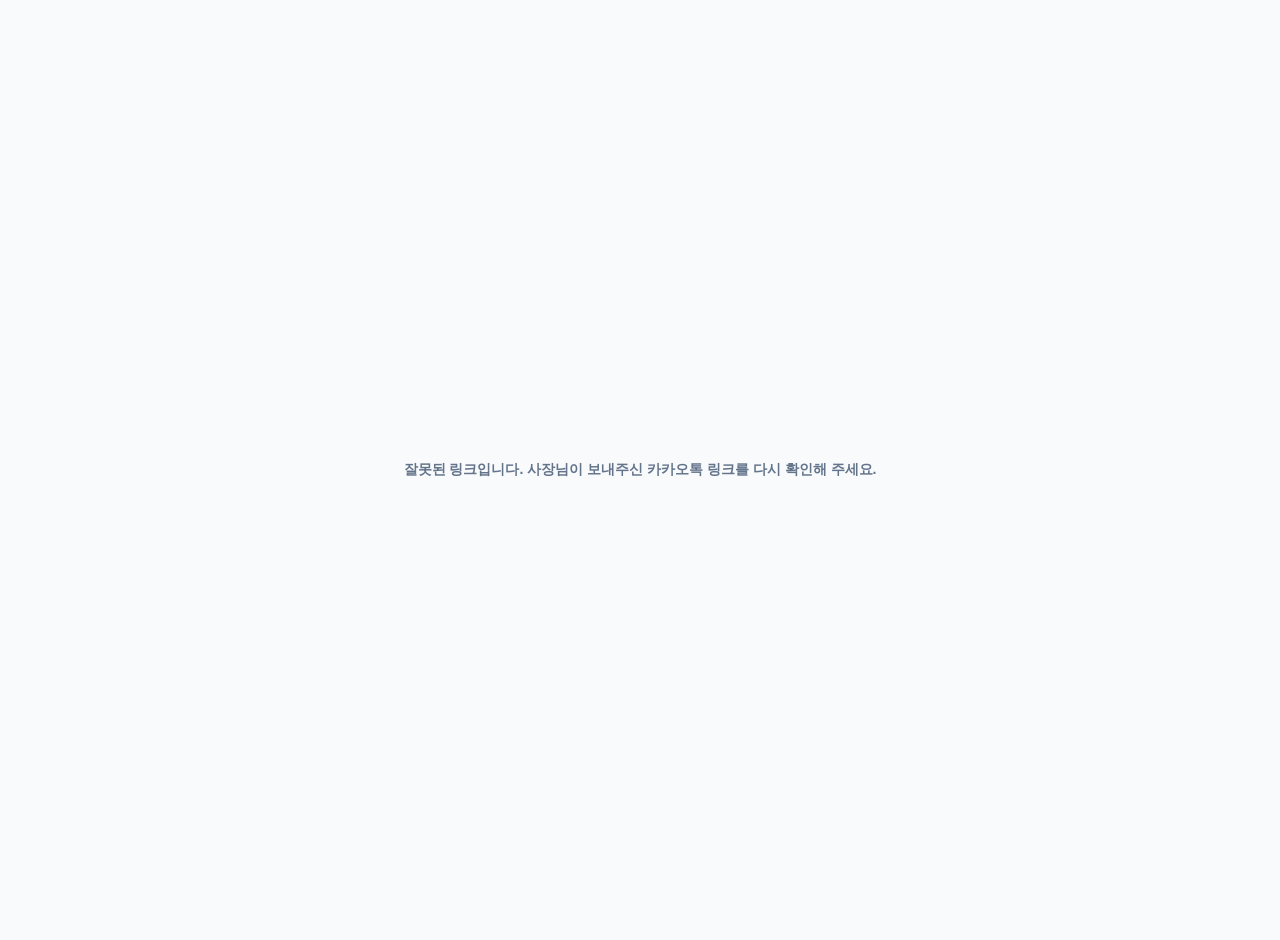
<file: index.html>
<!DOCTYPE html>
<html lang="ko">
<head>
<meta charset="UTF-8">
<meta name="viewport" content="width=device-width, initial-scale=1.0">
<title>현장 품질 관리 시스템</title>
<!--
  예전 기사님 접속 링크(jayunsu22.github.io/autoblog/index.html?code=...) 를 위한 이사 안내 페이지.

  앱 실물은 songil.netlify.app/w/<코드> (songil 저장소의 worker/ 폴더) 로 옮겼다.
  github.io 는 정적 호스팅이라 서버에서 og 태그를 못 바꿔서, 카톡 미리보기 카드 제목이
  현장명 없이 늘 "현장 품질 관리 시스템"으로만 떠서 어느 현장 링크인지 알 수 없었기 때문이다.
  이미 카톡으로 보낸 링크와 홈화면에 추가해 둔 아이콘이 살아 있어야 하므로 지우지 않고,
  받은 코드를 그대로 넘겨 새 주소로 보낸다. (사진 갤러리 gallery.html 과 같은 방식)
-->
<style>
    body {
        margin: 0;
        min-height: 100vh;
        display: flex;
        align-items: center;
        justify-content: center;
        font-family: -apple-system, BlinkMacSystemFont, "Segoe UI", "Noto Sans KR", sans-serif;
        background: #f8fafc;
        color: #64748b;
        font-size: 14px;
        font-weight: 600;
        text-align: center;
        padding: 20px;
    }
    a { color: #1d4ed8; }
</style>
</head>
<body>
    <div id="message">현장 품질관리 앱으로 이동하는 중...</div>
<script>
(function () {
    const params = new URLSearchParams(window.location.search);
    const code = params.get('code');
    if (!code) {
        document.getElementById('message').textContent = '잘못된 링크입니다. 사장님이 보내주신 카카오톡 링크를 다시 확인해 주세요.';
        return;
    }
    const url = `https://songil.netlify.app/w/${encodeURIComponent(code)}`;
    document.getElementById('message').innerHTML =
        `현장 품질관리 앱으로 이동하는 중...<br><br><a href="${url}">바로 열기</a>`;
    window.location.replace(url);
})();
</script>
</body>
</html>
</file>
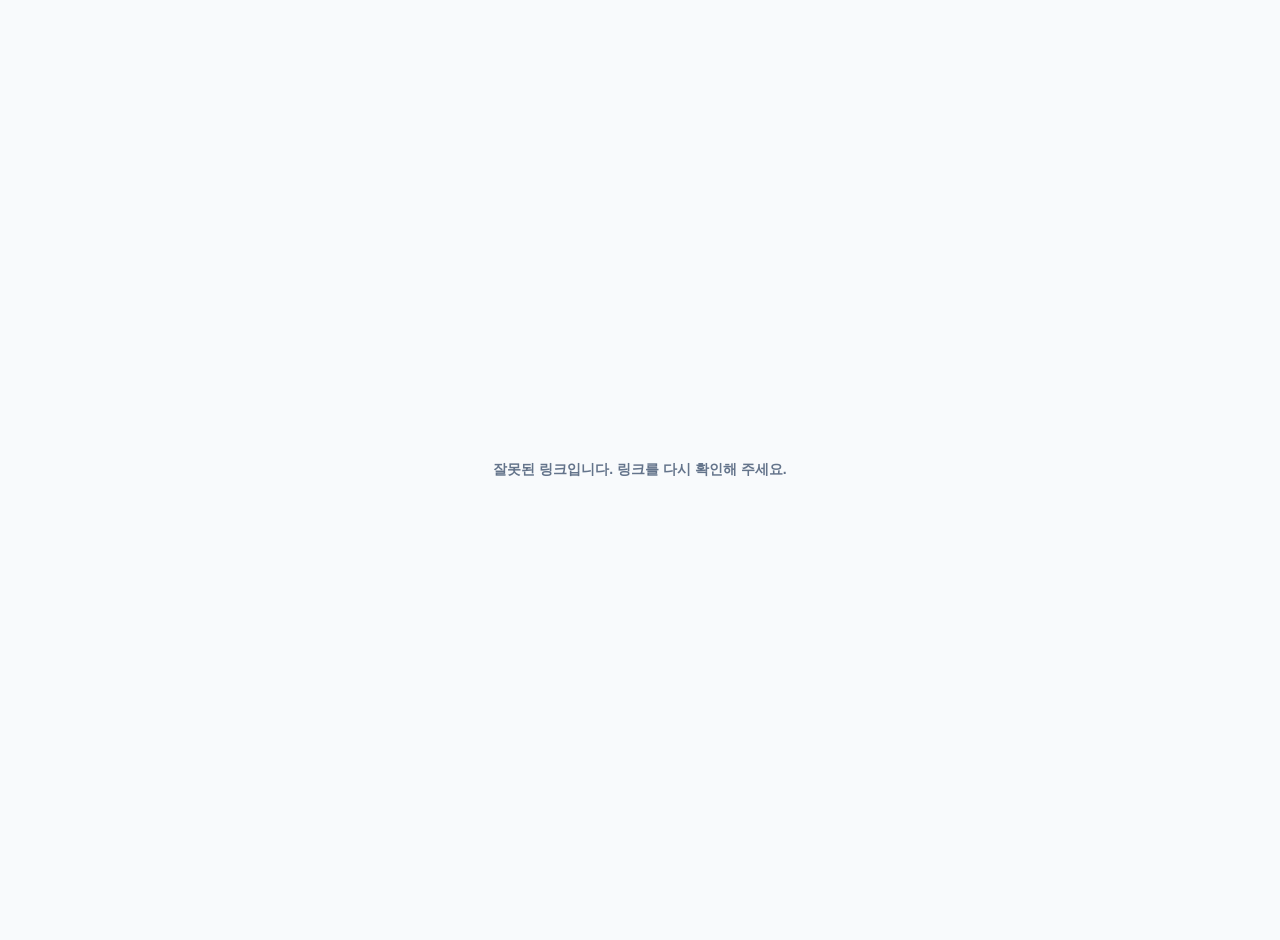
<file: gallery.html>
<!DOCTYPE html>
<html lang="ko">
<head>
<meta charset="UTF-8">
<meta name="viewport" content="width=device-width, initial-scale=1.0">
<title>사진 갤러리</title>
<!--
  예전 공유 링크(jayunsu22.github.io/autoblog/gallery.html?code=...) 를 위한 이사 안내 페이지.

  갤러리 실물은 songil.netlify.app/g/<코드> (songil 저장소의 photo_gallery.html) 로 옮겼다.
  github.io 는 정적 호스팅이라 서버에서 og 태그를 못 바꿔서, 카톡 미리보기 카드 제목이
  현장명 없이 늘 "사진 갤러리"로만 떴기 때문이다. 이미 카톡으로 보낸 링크가 살아 있어야
  하므로 지우지 않고, 받은 코드와 필터를 그대로 넘겨 새 주소로 보낸다.
-->
<style>
    body {
        margin: 0;
        min-height: 100vh;
        display: flex;
        align-items: center;
        justify-content: center;
        font-family: -apple-system, BlinkMacSystemFont, "Segoe UI", "Noto Sans KR", sans-serif;
        background: #f8fafc;
        color: #64748b;
        font-size: 14px;
        font-weight: 600;
        text-align: center;
        padding: 20px;
    }
    a { color: #1d4ed8; }
</style>
</head>
<body>
    <div id="message">사진 갤러리로 이동하는 중...</div>
<script>
(function () {
    const params = new URLSearchParams(window.location.search);
    const code = params.get('code');
    if (!code) {
        document.getElementById('message').textContent = '잘못된 링크입니다. 링크를 다시 확인해 주세요.';
        return;
    }
    const next = new URLSearchParams();
    // 시공사진/밑작업 사진 체크 상태도 그대로 들고 간다 (없으면 새 페이지 기본값)
    const types = params.get('types');
    if (types) next.set('types', types);
    const query = next.toString();
    const url = `https://songil.netlify.app/g/${encodeURIComponent(code)}${query ? `?${query}` : ''}`;
    document.getElementById('message').innerHTML =
        `사진 갤러리로 이동하는 중...<br><br><a href="${url}">바로 열기</a>`;
    window.location.replace(url);
})();
</script>
</body>
</html>
</file>
